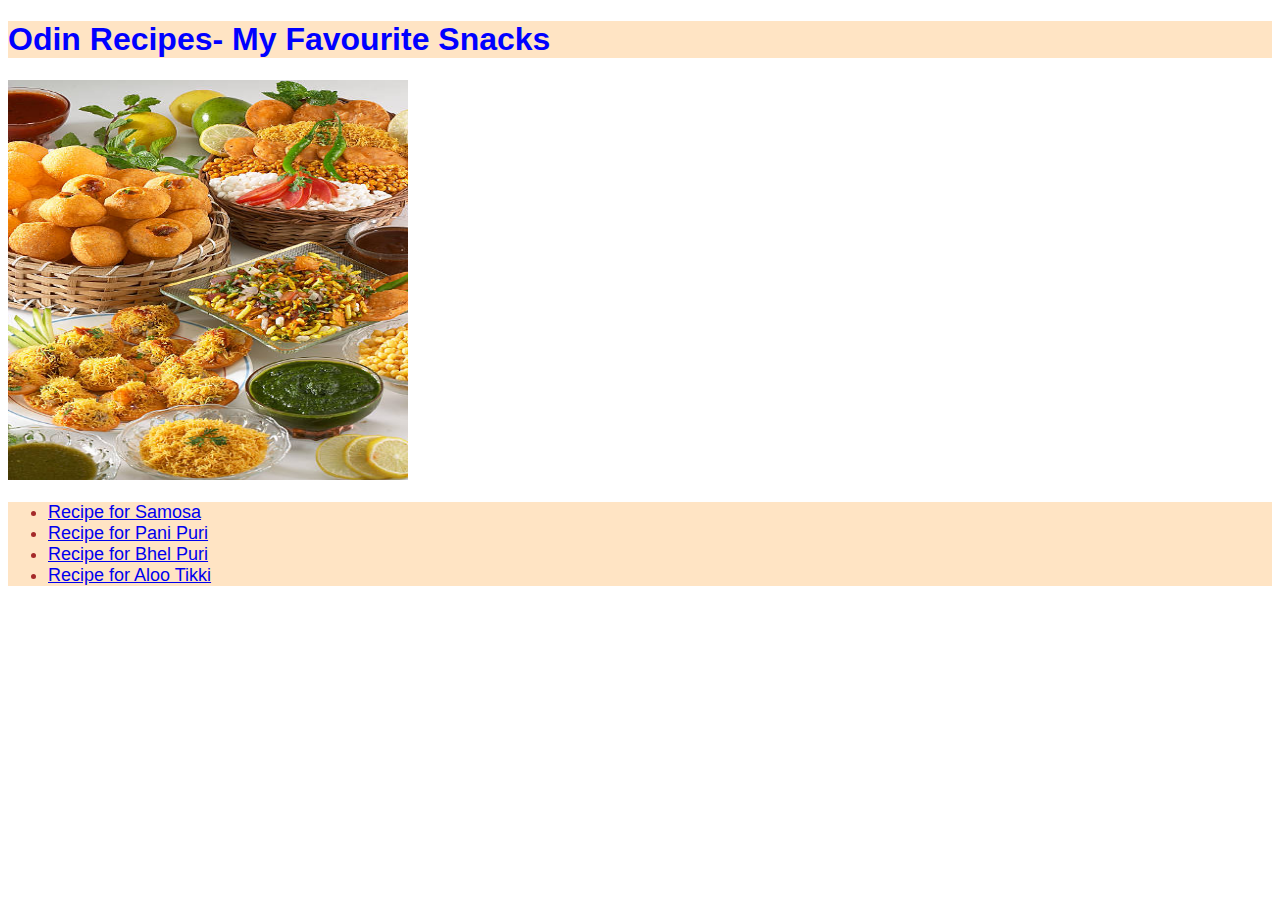
<file: index.html>
<!DOCTYPE html>
<html lang="en">
    <head>
        <meta charset="UTF-8">
        <title>Odin Recipes</title>
        <link rel="stylesheet" href="style.css">
        <body>
            <h1 class = "Title">Odin Recipes- My Favourite Snacks</h1>
            <img src="./food_platter.jpg" alt="Picture of various Indian Snacks" height="400" width="400">
            <ul class = "links">
                <li><a href="recipes/samosa.html">Recipe for Samosa</a></li>
                <li><a href="recipes/pani_puri.html">Recipe for Pani Puri</a></li>
                <li><a href="recipes/bhel_puri.html">Recipe for Bhel Puri</a></li>
                <li><a href="recipes/aloo_tikki.html">Recipe for Aloo Tikki</a></li>
            </ul>   
        </body>
    </head>
</html>
</file>
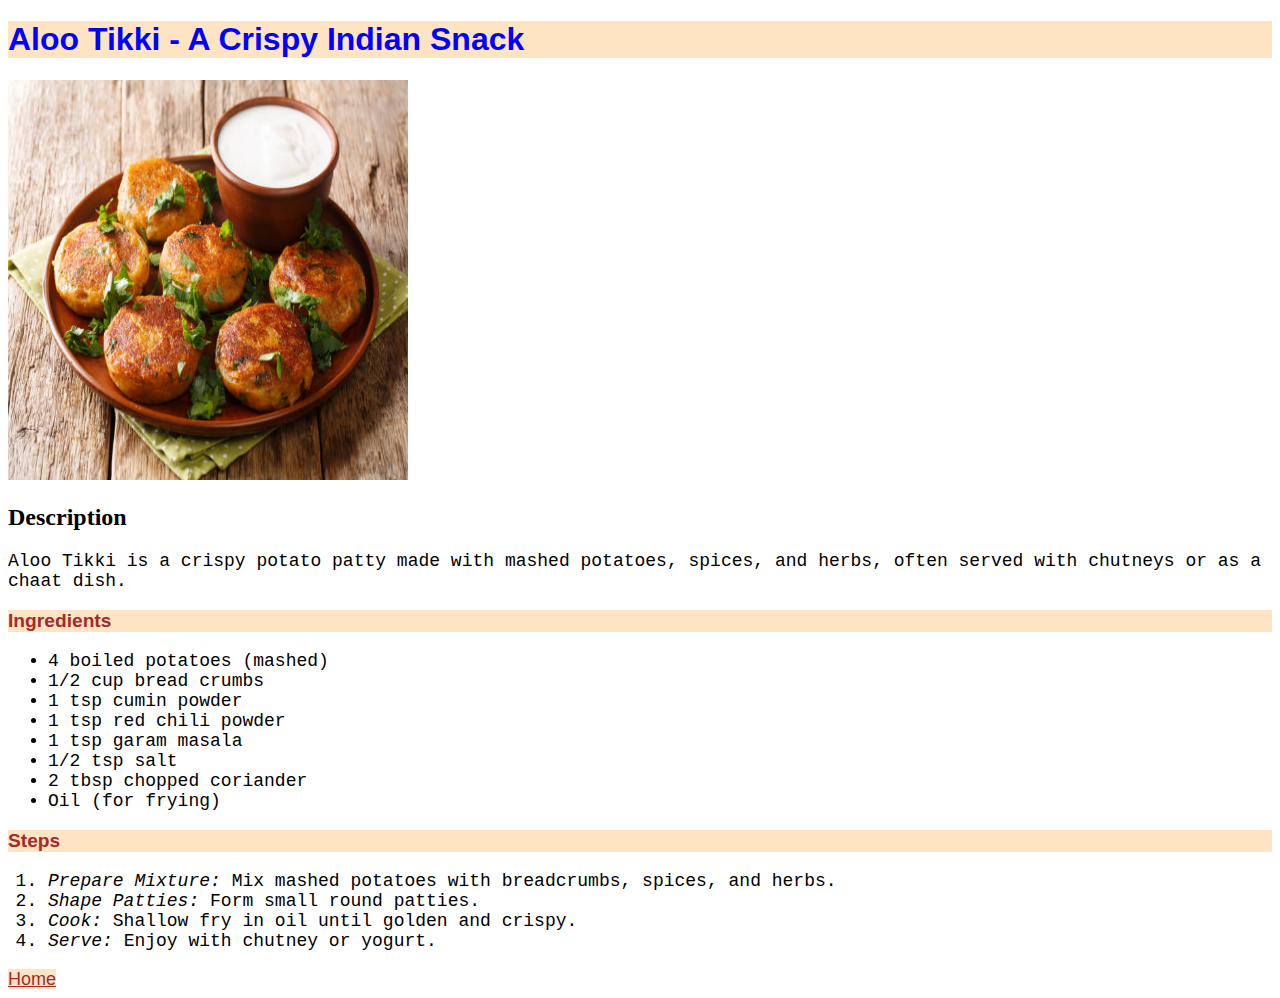
<file: recipes/aloo_tikki.html>
<!DOCTYPE html>
<html lang="en">
    <head>
        <meta charset="UTF-8">
        <title>Aloo Tikki</title>
        <link rel="stylesheet" href="../style.css">
    </head>
    <body>
        <h1 class="Title">Aloo Tikki - A Crispy Indian Snack</h1>
        <img src="./aloo_tikki.jpg" alt="Aloo Tikki picture" height="400" width="400">

        <h2 class="Des">Description</h2>
        <p class ="text">Aloo Tikki is a crispy potato patty made with mashed potatoes, spices, and herbs, often served with chutneys or as a chaat dish.</p>

        <h3 class="Ing">Ingredients</h3>
        <ul class="bullet">
            <li>4 boiled potatoes (mashed)</li>
            <li>1/2 cup bread crumbs</li>
            <li>1 tsp cumin powder</li>
            <li>1 tsp red chili powder</li>
            <li>1 tsp garam masala</li>
            <li>1/2 tsp salt</li>
            <li>2 tbsp chopped coriander</li>
            <li>Oil (for frying)</li>
        </ul>

        <h3 class="Step">Steps</h3>
        <ol class="bullet">
            <li><em>Prepare Mixture: </em>Mix mashed potatoes with breadcrumbs, spices, and herbs.</li>
            <li><em>Shape Patties: </em>Form small round patties.</li>
            <li><em>Cook: </em>Shallow fry in oil until golden and crispy.</li>
            <li><em>Serve: </em>Enjoy with chutney or yogurt.</li>
        </ol>

        <a class = "links" href="../index.html">Home</a>
    </body>
</html>
</file>
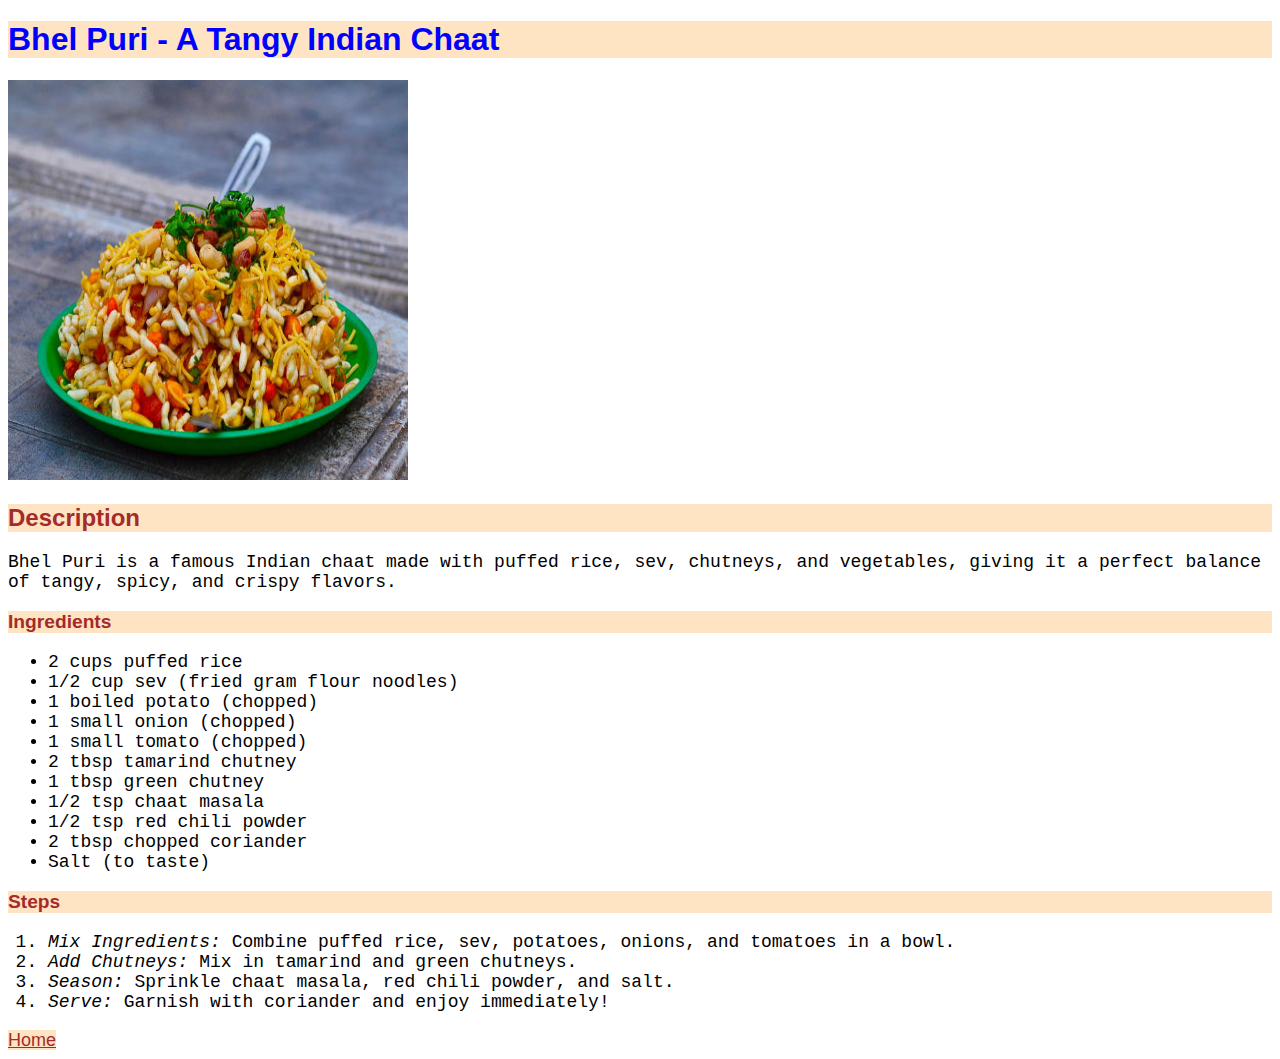
<file: recipes/bhel_puri.html>
<!DOCTYPE html>
<html lang="en">
    <head>
        <meta charset="UTF-8">
        <title>Bhel Puri</title>
        <link rel = "stylesheet" href="../style.css">
    </head>
    <body>
        <h1 class="Title">Bhel Puri - A Tangy Indian Chaat</h1>
        <img src="./bhel_puri.jpg" alt="Bhel Puri picture" height="400" width="400">

        <h2 class="Desc">Description</h2>
        <p class="text">Bhel Puri is a famous Indian chaat made with puffed rice, sev, chutneys, and vegetables, giving it a perfect balance of tangy, spicy, and crispy flavors.</p>
        <h3 class="Ing">Ingredients</h3>
        <ul class="bullet">
            <li>2 cups puffed rice</li>
            <li>1/2 cup sev (fried gram flour noodles)</li>
            <li>1 boiled potato (chopped)</li>
            <li>1 small onion (chopped)</li>
            <li>1 small tomato (chopped)</li>
            <li>2 tbsp tamarind chutney</li>
            <li>1 tbsp green chutney</li>
            <li>1/2 tsp chaat masala</li>
            <li>1/2 tsp red chili powder</li>
            <li>2 tbsp chopped coriander</li>
            <li>Salt (to taste)</li>
        </ul>

        <h3 class="Step">Steps</h3>
        <ol class="bullet">
            <li><em>Mix Ingredients: </em>Combine puffed rice, sev, potatoes, onions, and tomatoes in a bowl.</li>
            <li><em>Add Chutneys: </em>Mix in tamarind and green chutneys.</li>
            <li><em>Season: </em>Sprinkle chaat masala, red chili powder, and salt.</li>
            <li><em>Serve: </em>Garnish with coriander and enjoy immediately!</li>
        </ol>

        <a class="links" href="../index.html">Home</a>
    </body>
</html>
</file>
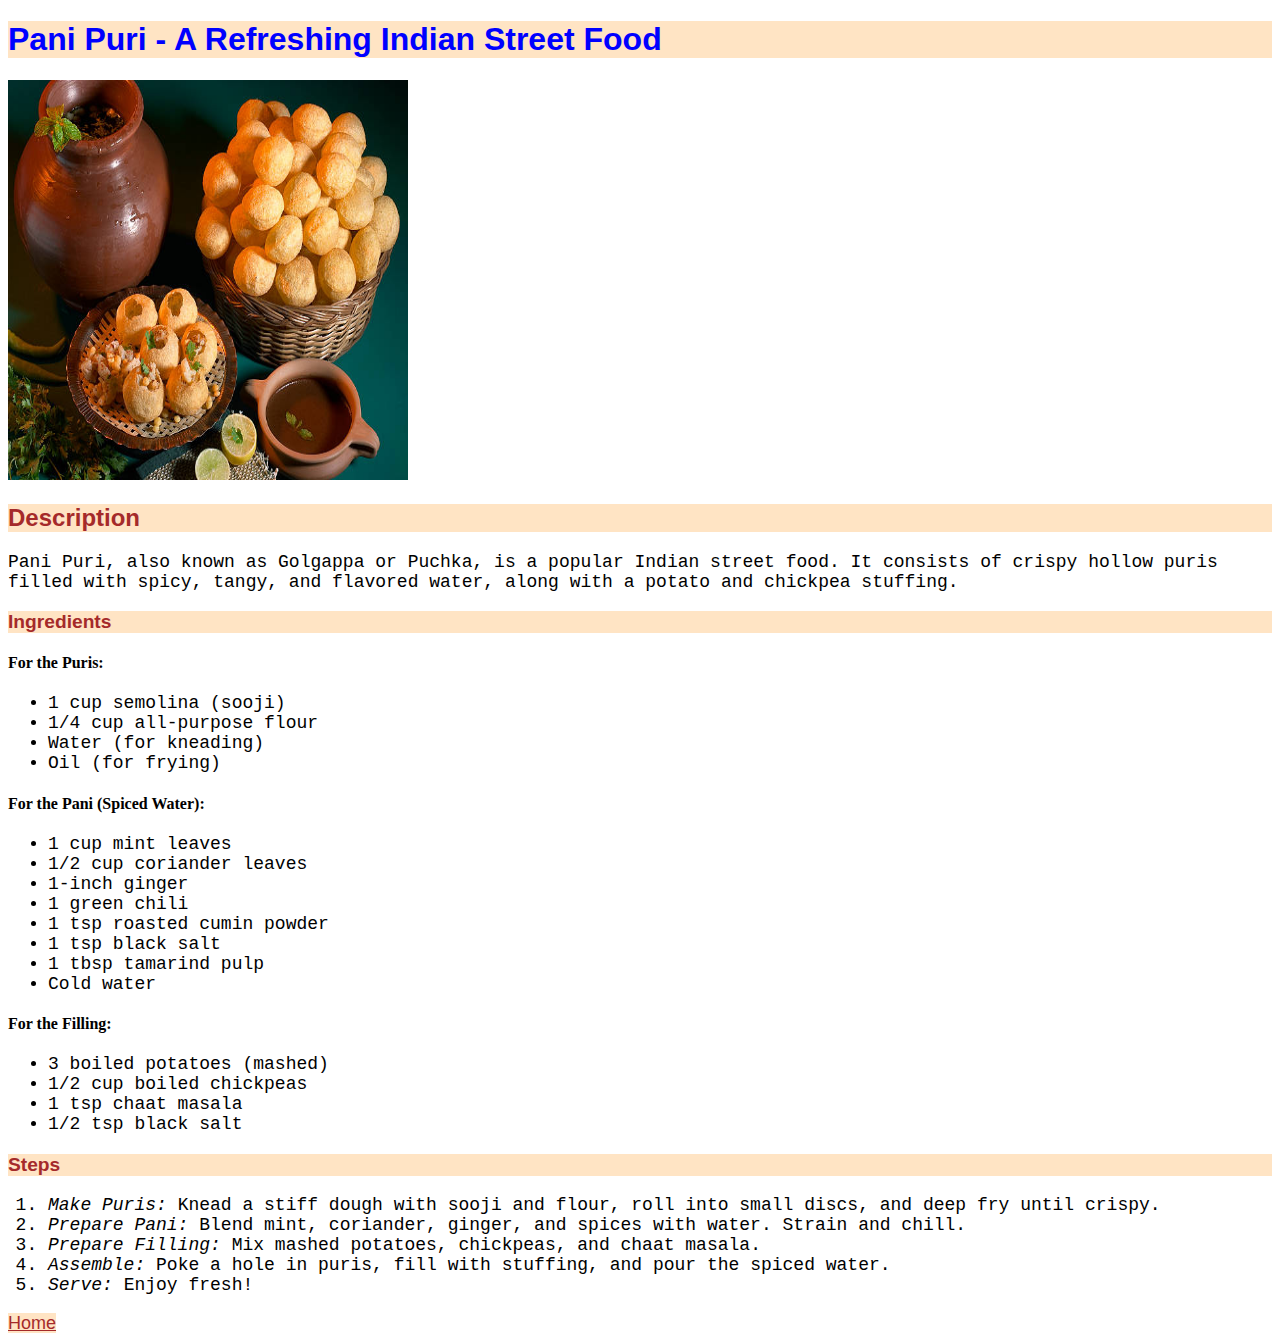
<file: recipes/pani_puri.html>
<!DOCTYPE html>
<html lang="en">
    <head>
        <meta charset="UTF-8">
        <title>Pani Puri</title>
        <link rel="stylesheet" href="../style.css">
    </head>
    <body>
        <h1 class =Title>Pani Puri - A Refreshing Indian Street Food</h1>
        <img src="./pani_puri.jpg" alt="Pani Puri picture" height="400" width="400">
        
        <h2 class = "Desc">Description</h2>
        <p class = "text">Pani Puri, also known as Golgappa or Puchka, is a popular Indian street food. It consists of crispy hollow puris filled with spicy, tangy, and flavored water, along with a potato and chickpea stuffing.</p>
        
        <h3 class="Ing">Ingredients</h3>
        <h4>For the Puris:</h4>
        <ul class="bullet">
            <li>1 cup semolina (sooji)</li>
            <li>1/4 cup all-purpose flour</li>
            <li>Water (for kneading)</li>
            <li>Oil (for frying)</li>
        </ul>

        <h4>For the Pani (Spiced Water):</h4>
        <ul class ="bullet">
            <li>1 cup mint leaves</li>
            <li>1/2 cup coriander leaves</li>
            <li>1-inch ginger</li>
            <li>1 green chili</li>
            <li>1 tsp roasted cumin powder</li>
            <li>1 tsp black salt</li>
            <li>1 tbsp tamarind pulp</li>
            <li>Cold water</li>
        </ul>

        <h4>For the Filling:</h4>
        <ul class = "bullet">
            <li>3 boiled potatoes (mashed)</li>
            <li>1/2 cup boiled chickpeas</li>
            <li>1 tsp chaat masala</li>
            <li>1/2 tsp black salt</li>
        </ul>

        <h3 class ="Step">Steps</h3>
        <ol class="bullet">
            <li><em>Make Puris: </em>Knead a stiff dough with sooji and flour, roll into small discs, and deep fry until crispy.</li>
            <li><em>Prepare Pani: </em>Blend mint, coriander, ginger, and spices with water. Strain and chill.</li>
            <li><em>Prepare Filling: </em>Mix mashed potatoes, chickpeas, and chaat masala.</li>
            <li><em>Assemble: </em>Poke a hole in puris, fill with stuffing, and pour the spiced water.</li>
            <li><em>Serve: </em>Enjoy fresh!</li>
        </ol>

        <a class="links" href="../index.html">Home</a>
    </body>
</html>
</file>
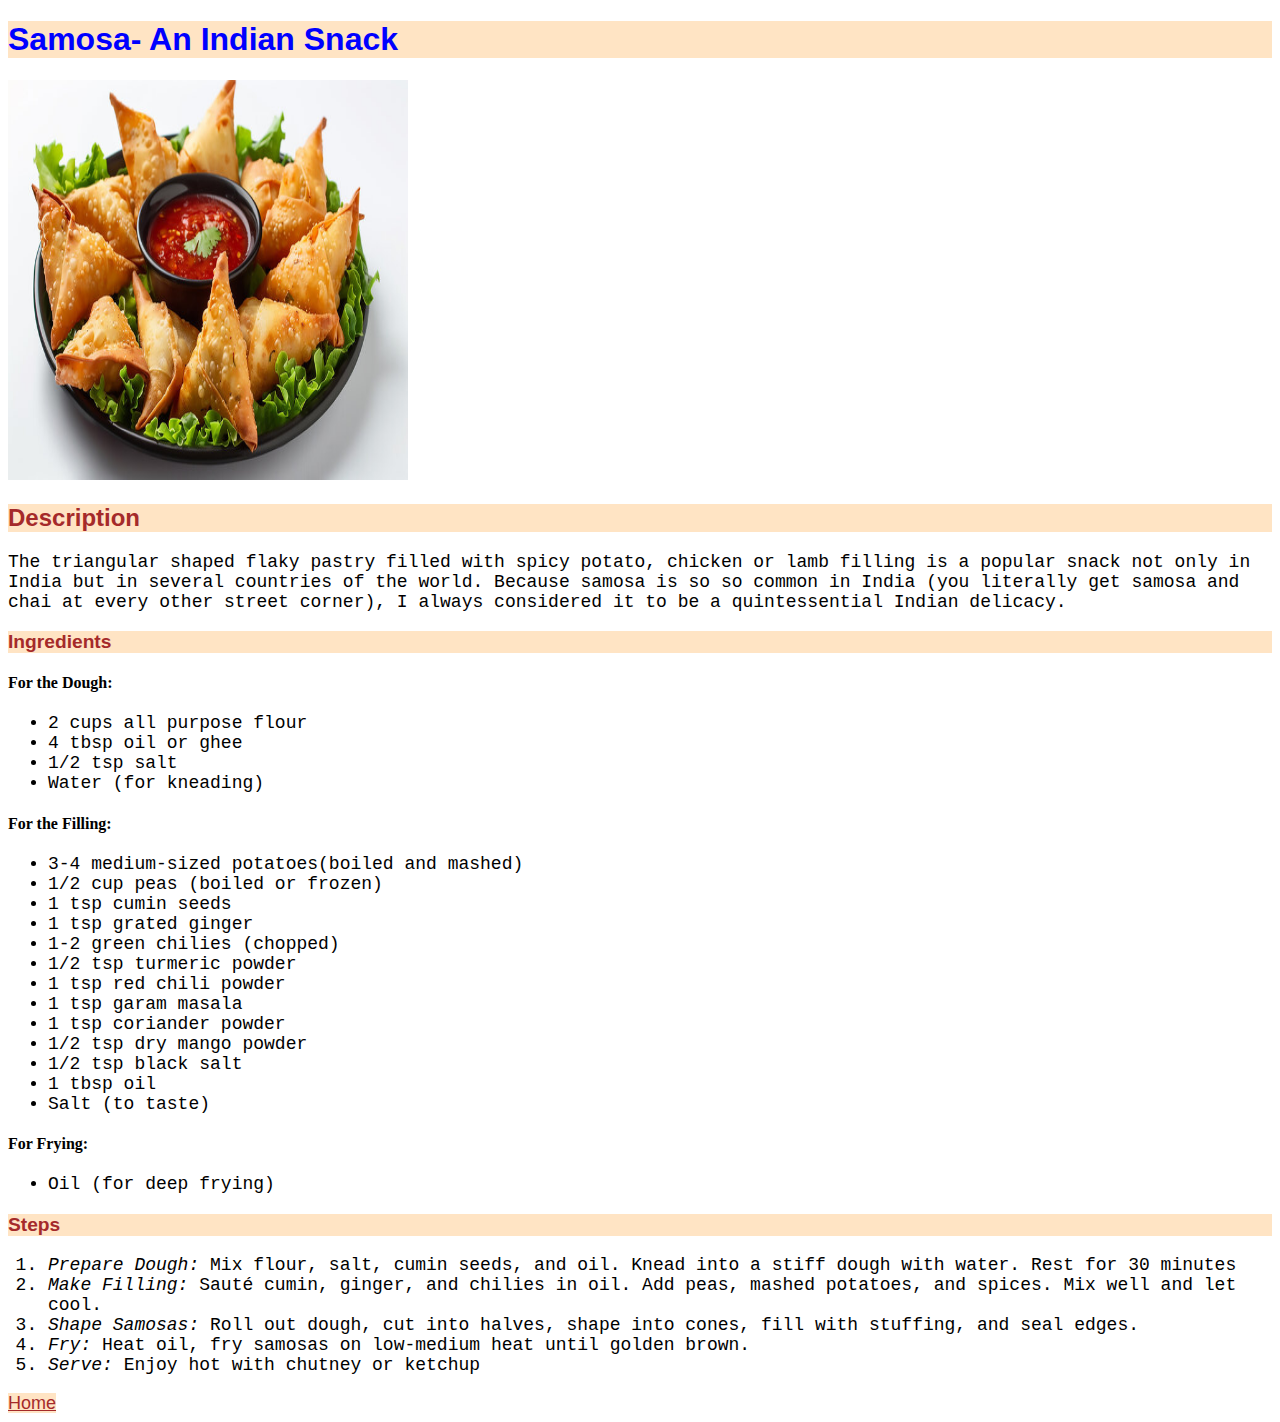
<file: recipes/samosa.html>
<!DOCTYPE html>
<html lang="en">
    <head>
        <meta charset="UTF-8">
        <title>Samosa</title>
        <link rel="stylesheet" href="../style.css">
        <body>
            <h1 class="Title">Samosa- An Indian Snack</h1>
            <img src="./samosa.jpg" alt="Samosa picture" height="400" width="400">
            <h2 class="Desc">Description</h2>
            <p class="text">The triangular shaped flaky pastry filled with spicy potato, chicken or lamb filling is a popular snack not only in India but in several countries of the world. Because samosa is so so common in India (you literally get samosa and chai at every other street corner), I always considered it to be a quintessential Indian delicacy.</p>
            <h3 class="Ing">Ingredients</h3>
            <h4>For the Dough:</h4>
            <ul class="bullet">
                <li>2 cups all purpose flour</li>
                <li>4 tbsp oil or ghee</li>
                <li>1/2 tsp salt</li>
                <li>Water (for kneading)</li>
            </ul>
            <h4>For the Filling:</h4>
            <ul class="bullet">
                <li>3-4 medium-sized potatoes(boiled and mashed)</li>
                <li>1/2 cup peas (boiled or frozen)</li>
                <li>1 tsp cumin seeds</li>
                <li>1 tsp grated ginger</li>
                <li>1-2 green chilies (chopped)</li>
                <li>1/2 tsp turmeric powder</li>
                <li>1 tsp red chili powder</li>
                <li>1 tsp garam masala</li>
                <li>1 tsp coriander powder</li>
                <li>1/2 tsp dry mango powder</li>
                <li>1/2 tsp black salt</li>
                <li>1 tbsp oil</li>
                <li>Salt (to taste)</li>
            </ul>
            <h4>For Frying:</h4>
            <ul class="bullet">
                <li>Oil (for deep frying)</li>
            </ul>

            <h3 class="Step">Steps</h3>
            <ol class="bullet">
                <li><em>Prepare Dough: </em>Mix flour, salt, cumin seeds, and oil. Knead into a stiff dough with water. Rest for 30 minutes</li>
                <li><em>Make Filling: </em>Sauté cumin, ginger, and chilies in oil. Add peas, mashed potatoes, and spices. Mix well and let cool.</li>
                <li><em>Shape Samosas: </em>Roll out dough, cut into halves, shape into cones, fill with stuffing, and seal edges.</li>
                <li><em>Fry: </em>Heat oil, fry samosas on low-medium heat until golden brown.</li>
                <li><em>Serve: </em>Enjoy hot with chutney or ketchup</li>
            </ol>
            <a  class="links" href="../index.html">Home</a>
        </body>
    </head>
</html>
</file>
<file: style.css>
.Title{
    font-size: xx-large;
    font-family: 'Lucida Sans', 'Lucida Sans Regular', 'Lucida Grande', 'Lucida Sans Unicode', Geneva, Verdana, sans-serif;
    color: blue;
    background-color: bisque;
    font-weight: bold;
}
.links{
    font-size: large;
    font-family: Arial, Helvetica, sans-serif;
    color: brown;
    background-color: bisque;
}
.Step, .Ing, .Desc{
    font-family:'Lucida Sans', 'Lucida Sans Regular', 'Lucida Grande', 'Lucida Sans Unicode', Geneva, Verdana, sans-serif;
    font-size: larger;
    color:brown;
    background-color: bisque;
}
.Desc{
    font-size: x-large;
}
.text, .bullet{
    font-family: 'Courier New', Courier, monospace;
    font-size: large;
    color:black;
}
</file>
